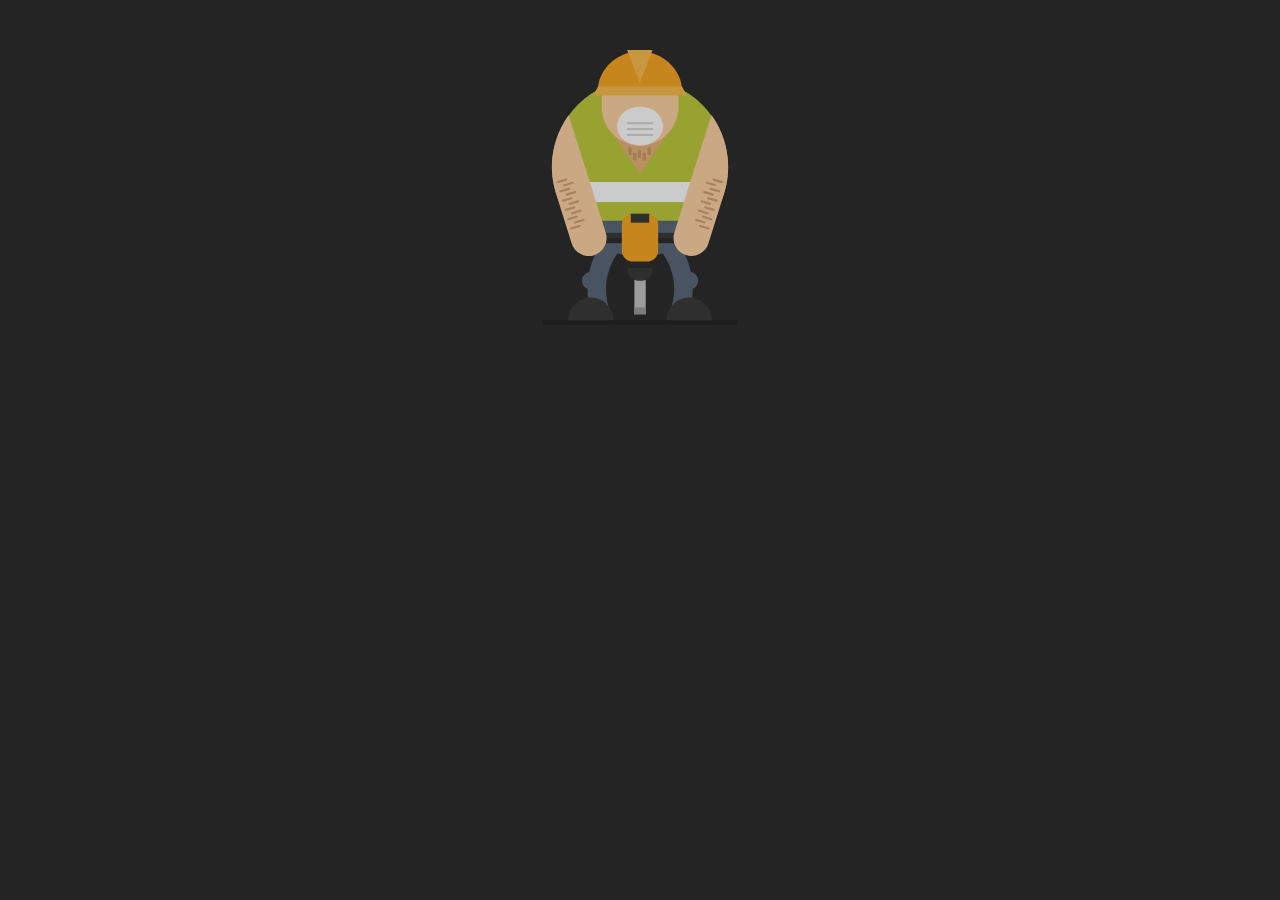
<file: app/static/tp.html>
<!DOCTYPE html PUBLIC "-//W3C//DTD HTML 4.01 Transitional//EN" "http://www.w3.org/TR/html4/loose.dtd">
<html>
<head>
<meta http-equiv="Content-Type" content="text/html; charset=UTF-8">
<title>CES svnit</title>

<!--CDN link for the latest TweenMax-->
<script type="text/javascript" src="svg/jackhammer/TweenMax.min.js"></script>
<script type="text/javascript" src="svg/jackhammer/jackhammer.js"></script>
<link rel="stylesheet" type="text/css" href="svg/jackhammer/jackhammer.css">
<link rel="stylesheet" type="text/css" href="svg/jackhammer/jackhammer-character.css">

</head>
<body style="bg-color:#242424;">



	<div class="jackhammer">
		
		<div class="svg_holder">
		
			<svg id="jackhammerSVG" version="1.1" xmlns="http://www.w3.org/2000/svg" xmlns:xlink="http://www.w3.org/1999/xlink" x="0px" y="0px"
				 viewBox="0 0 196.3 276.8" enable-background="new 0 0 196.3 276.8" xml:space="preserve" preserveAspectRatio="xMidYMax">
				<g id="jackhammerMan">
					<g id="jackBody">
						<circle class="vestColor" cx="98.2" cy="118.8" r="88.6"/>
						<rect x="37.2" y="144" class="vestColor" width="121.9" height="45.2"/>
						<rect x="34.2" y="133.9" class="vestStipeColor" width="127.7" height="20.2"/>
						<polygon class="chestColor" points="98.2,125.7 64.2,75.9 131.5,75.9 		"/>
						<g>
							
								<line class="chestHairColor" fill="none" stroke-width="3.312" stroke-linecap="round" stroke-miterlimit="10" x1="88" y1="100.4" x2="88" y2="105.4"/>
							
								<line class="chestHairColor" fill="none" stroke-width="3.312" stroke-linecap="round" stroke-miterlimit="10" x1="97.6" y1="103.2" x2="97.7" y2="108.2"/>
							
								<line class="chestHairColor" fill="none" stroke-width="3.312" stroke-linecap="round" stroke-miterlimit="10" x1="92.8" y1="105.8" x2="92.8" y2="110.7"/>
							
								<line class="chestHairColor" fill="none" stroke-width="3.312" stroke-linecap="round" stroke-miterlimit="10" x1="102.4" y1="105.9" x2="102.5" y2="110.9"/>
							
								<line class="chestHairColor" fill="none" stroke-width="3.312" stroke-linecap="round" stroke-miterlimit="10" x1="107.4" y1="100.4" x2="107.5" y2="105.3"/>
						</g>
					</g>
					<rect class="shadow_1_" x="0" y="272" opacity="0.22" width="196.3" height="4.8"/>
					<g id="jackhammerTip">
						<rect x="92.5" y="210.9" class="jackhammerShaftColor" width="11.4" height="61.1"/>
						<rect x="92.5" y="265.2" class="jackhammerTipColor" width="11.4" height="6.8"/>
					</g>
					<g id="head_1_">
						<path class="skinColor" d="M98.2,96.2L98.2,96.2c-21.2,0-38.6-17.4-38.6-38.6v-6.7c0-21.2,17.4-38.6,38.6-38.6h0
							c21.2,0,38.6,17.4,38.6,38.6v6.7C136.7,78.8,119.4,96.2,98.2,96.2z"/>
						<g id="hat_1_">
							<path class="hatColorDk" d="M55.6,42.5h85.2c0-24.5-22.2-41.2-42.6-41.2h0C77.8,1.2,55.6,17,55.6,42.5z"/>
							<polygon class="hatColorLt" points="98,33 85.1,0 110.7,0 			"/>
							<polygon class="hatColorLt" points="145.4,45.7 50.9,45.7 56,36.8 140.4,36.8 			"/>
						</g>
						<g id="mask_1_">
							<ellipse class="maskColor" cx="98.2" cy="76.6" rx="23.1" ry="19.6"/>
							<rect x="85" y="72.6" class="maskVentColor" width="26.4" height="2.2"/>
							<rect x="85" y="78.5" class="maskVentColor" width="26.4" height="2.2"/>
							<rect x="85" y="84.4" class="maskVentColor" width="26.4" height="2.2"/>
						</g>
					</g>
					<g id="legs_1_">
						<path class="pantsColor" d="M169.2,171.9H27.1c8,10.8,18.4,19.7,30.5,25.9c-0.7,1.1-1.4,2.3-2.1,3.6c-3.3,5.9-6.5,13.3-8.4,22.1
							c-4.1,0.7-7.3,4.3-7.3,8.7c0,3.7,2.3,6.9,5.5,8.2c0,8.8,1.5,18.6,5.2,29.2l17.6-6.1c-6.5-18.7-5.4-36.2,3.3-52.2
							c1.3-2.3,2.6-4.5,4-6.4c7.3,1.9,14.9,3,22.8,3c7.9,0,15.5-1,22.8-3c1.2,1.8,2.5,3.7,3.7,5.8c9,16.1,10.3,33.9,3.7,52.8l17.6,6.1
							c3.7-10.6,5.2-20.3,5.2-29.2c3.2-1.3,5.5-4.5,5.5-8.2c0-4.3-3.1-7.9-7.3-8.7c-1.9-8.8-5.1-16.2-8.4-22.1c-0.7-1.2-1.4-2.4-2.1-3.6
							C150.8,191.6,161.2,182.7,169.2,171.9z"/>
						<path class="feetColor" d="M147.8,249.2c12.6,0,22.8,10.2,22.8,22.8H125C125,259.4,135.2,249.2,147.8,249.2z"/>
						<path class="feetColor" d="M48.5,249.2c-12.6,0-22.8,10.2-22.8,22.8h45.6C71.3,259.4,61.1,249.2,48.5,249.2z"/>
					</g>
					<g id="jackhammer">
						<rect x="54.5" y="184.5" class="jackhammerHandleColorDk" width="87.3" height="10.3"/>
						<rect x="54.5" y="184.5" class="jackhammerHandleColorLt" width="87.3" height="5.1"/>
						<path class="jackhammerHandleColorLt" d="M99.7,232.6h-3.1c-6.1,0-11-5-11-11v-34.5c0-6.1,5-11,11-11h3.1c6.1,0,11,5,11,11v34.5
							C110.8,227.6,105.8,232.6,99.7,232.6z"/>
						<rect x="85.6" y="200.8" class="jackhammerHandleColorDk" width="25.1" height="19.1"/>
						<path class="jackhammerMainColor" d="M105.4,213.3H90.9c-6.1,0-11-5-11-11v-26.1c0-6.1,5-11,11-11h14.5c6.1,0,11,5,11,11v26.1
							C116.5,208.3,111.5,213.3,105.4,213.3z"/>
						<rect x="88.9" y="165.1" class="jackhammerHandleColorLt" width="18.5" height="9.1"/>
					</g>
					<g id="jackArms">
						<path class="skinColor" d="M182.8,145.4l-15.8,50.4c-3,9.4-13.2,14.7-22.6,11.7l0,0c-9.4-3-14.7-13.2-11.7-22.6l15.8-50.4l21.6-68
							C185.9,88.5,191.6,117.6,182.8,145.4z"/>
						<path class="skinColor" d="M13.6,145.5l15.8,50.4c3,9.4,13.2,14.7,22.6,11.7l0,0c9.4-3,14.7-13.2,11.7-22.6l-15.8-50.4l-21.6-68
							C10.4,88.6,4.7,117.6,13.6,145.5z"/>
						
							<line class="armHairColor" fill="none"  stroke-width="2.208" stroke-linecap="round" stroke-miterlimit="10" x1="25.9" y1="171.4" x2="34.5" y2="168.8"/>
						
							<line class="armHairColor" fill="none"  stroke-width="2.208" stroke-linecap="round" stroke-miterlimit="10" x1="28.8" y1="180.7" x2="37.3" y2="178.2"/>
						
							<line class="armHairColor" fill="none"  stroke-width="2.208" stroke-linecap="round" stroke-miterlimit="10" x1="23.4" y1="162" x2="32" y2="159.5"/>
						
							<line class="armHairColor" fill="none"  stroke-width="2.208" stroke-linecap="round" stroke-miterlimit="10" x1="20.6" y1="152.7" x2="29.2" y2="150.2"/>
						
							<line class="armHairColor" fill="none"  stroke-width="2.208" stroke-linecap="round" stroke-miterlimit="10" x1="18.1" y1="143.3" x2="26.7" y2="140.8"/>
						
							<line class="armHairColor" fill="none"  stroke-width="2.208" stroke-linecap="round" stroke-miterlimit="10" x1="29.8" y1="165.3" x2="38.3" y2="162.7"/>
						
							<line class="armHairColor" fill="none"  stroke-width="2.208" stroke-linecap="round" stroke-miterlimit="10" x1="32.6" y1="174.6" x2="41.2" y2="172.1"/>
						
							<line class="armHairColor" fill="none"  stroke-width="2.208" stroke-linecap="round" stroke-miterlimit="10" x1="27.3" y1="155.9" x2="35.8" y2="153.4"/>
						
							<line class="armHairColor" fill="none"  stroke-width="2.208" stroke-linecap="round" stroke-miterlimit="10" x1="24.4" y1="146.6" x2="33" y2="144.1"/>
						
							<line class="armHairColor" fill="none"  stroke-width="2.208" stroke-linecap="round" stroke-miterlimit="10" x1="21.9" y1="137.2" x2="30.5" y2="134.7"/>
						
							<line class="armHairColor" fill="none"  stroke-width="2.208" stroke-linecap="round" stroke-miterlimit="10" x1="15.2" y1="134" x2="23.8" y2="131.5"/>
						
							<line class="armHairColor" fill="none"  stroke-width="2.208" stroke-linecap="round" stroke-miterlimit="10" x1="169.9" y1="171.4" x2="161.4" y2="168.8"/>
						
							<line class="armHairColor" fill="none"  stroke-width="2.208" stroke-linecap="round" stroke-miterlimit="10" x1="167.1" y1="180.7" x2="158.6" y2="178.2"/>
						
							<line class="armHairColor" fill="none"  stroke-width="2.208" stroke-linecap="round" stroke-miterlimit="10" x1="172.5" y1="162" x2="163.9" y2="159.5"/>
						
							<line class="armHairColor" fill="none"  stroke-width="2.208" stroke-linecap="round" stroke-miterlimit="10" x1="175.3" y1="152.7" x2="166.7" y2="150.2"/>
						
							<line class="armHairColor" fill="none"  stroke-width="2.208" stroke-linecap="round" stroke-miterlimit="10" x1="177.8" y1="143.3" x2="169.2" y2="140.8"/>
						
							<line class="armHairColor" fill="none"  stroke-width="2.208" stroke-linecap="round" stroke-miterlimit="10" x1="166.1" y1="165.3" x2="157.5" y2="162.7"/>
						
							<line class="armHairColor" fill="none"  stroke-width="2.208" stroke-linecap="round" stroke-miterlimit="10" x1="163.3" y1="174.6" x2="154.7" y2="172.1"/>
						
							<line class="armHairColor" fill="none"  stroke-width="2.208" stroke-linecap="round" stroke-miterlimit="10" x1="168.6" y1="155.9" x2="160.1" y2="153.4"/>
						
							<line class="armHairColor" fill="none"  stroke-width="2.208" stroke-linecap="round" stroke-miterlimit="10" x1="171.4" y1="146.6" x2="162.9" y2="144.1"/>
						
							<line class="armHairColor" fill="none"  stroke-width="2.208" stroke-linecap="round" stroke-miterlimit="10" x1="174" y1="137.2" x2="165.4" y2="134.7"/>
						
							<line class="armHairColor" fill="none"  stroke-width="2.208" stroke-linecap="round" stroke-miterlimit="10" x1="180.7" y1="134" x2="172.1" y2="131.5"/>
					</g>
				</g>
			</svg>

		</div>

		
		
		
	</div>

</body>
</html>
</file>
<file: app/static/svg/jackhammer/jackhammer.css>
@CHARSET "UTF-8";

body{
	background-color:#242424;
	font-family: Helvetica, Arial, sans-serif;
	margin:0;
	padding:0;
	color: #C1C0C0;
	font-size: 12px;
}

.jackhammer{
	margin-left: auto;
    margin-right: auto;
    margin-top: 50px;
    width:400px;

    text-align: center;

}

#jackhammerSVG{
	height:275px;	
	width:100%;
	opacity: 0;
}

#jackhammer_title{
	font-size: 1.75em;
	font-weight: normal;
	margin-top: 1em;
	margin-bottom: 1em;
	line-height: 125%;
}

#jackhammer_countdown{
	color:#ffffff;
	fill:#ffffff;
}

.jhcount{
	font-size: 4em;
}

.jhtime{
	fill:#ffffff;
	 text-anchor:middle;
}

.jackhammer_clear{
	clear:both;
}

#svg_countdown{
	overflow: visible;
}

#jackhammer_socialmedia{
	margin-top: 1.75em;
	text-align: center;
}

#jackhammer_socialmedia ul{
	list-style: none;
	padding: 0;
}

#jackhammer_socialmedia li{
	display: inline;
}

#jackhammer_socialmedia img{
	height:3em;
	width:3em;
	margin: 0 .25em;
	opacity: 1;
	border:0;
}

#jackhammer_socialmedia a {
	outline:none;
}

#jackhammer_socialmedia a img{
	outline:none;
}

#jackhammer_socialmedia img:hover{
	opacity: .75;
}
</file>
<file: app/static/svg/jackhammer/jackhammer-character.css>
@CHARSET "UTF-8";

.skinColor{
	fill:#FDD1A2;
}

.vestColor{
	fill:#BCC935;
}

.vestStipeColor{
	fill:#ffffff;
}

.armHairColor{
	stroke:#D6A070;
}

.chestColor{
	fill:#E8B276;
}

.chestHairColor{
	stroke:#C99669;
}

.jackhammerShaftColor{
	fill:#C1C1C0;
}

.jackhammerTipColor{
	fill:#999999;
}

.jackhammerMainColor{
	fill:#FAA31C;
}

.jackhammerHandleColorLt{
	fill:#333333;
}

.jackhammerHandleColorDk{
	fill:#262626;
}

.hatColorLt{
	fill:#FABB48;
}

.hatColorDk{
	fill:#FAA31C;
}

.pantsColor{
	fill:#566275;
}

.feetColor{
	fill:#333333;
}

.shadowColor{
	fill:#364545;
	opacity:0;
}

.maskColor{
	fill:#FFFFFF;
}

.maskVentColor{
	fill:#D8D8D8;
}


#jackhammer_cube1 {
	opacity:0;
}

#jackhammer_cube2 {
	opacity:0;
}

#jackhammer_cube3 {
	opacity:0;
}

#jackhammer_cube4 {
	opacity:0;
}

#jackhammer_cube1 .boxSide{
	fill: #c3802a;
}

#jackhammer_cube1 .boxTop{
	fill: #F9A31C;
}


#jackhammer_cube2 .boxSide{
	fill: #b98b33;
}

#jackhammer_cube2 .boxTop{
	fill: #fabb48;
}

#jackhammer_cube3 .boxSide{
	fill: #97a339;
}

#jackhammer_cube3 .boxTop{
	fill: #bcc935;
}

#jackhammer_cube4 .boxSide{
	fill: #475261;
}

#jackhammer_cube4 .boxTop{
	fill: #556276;
}
</file>
